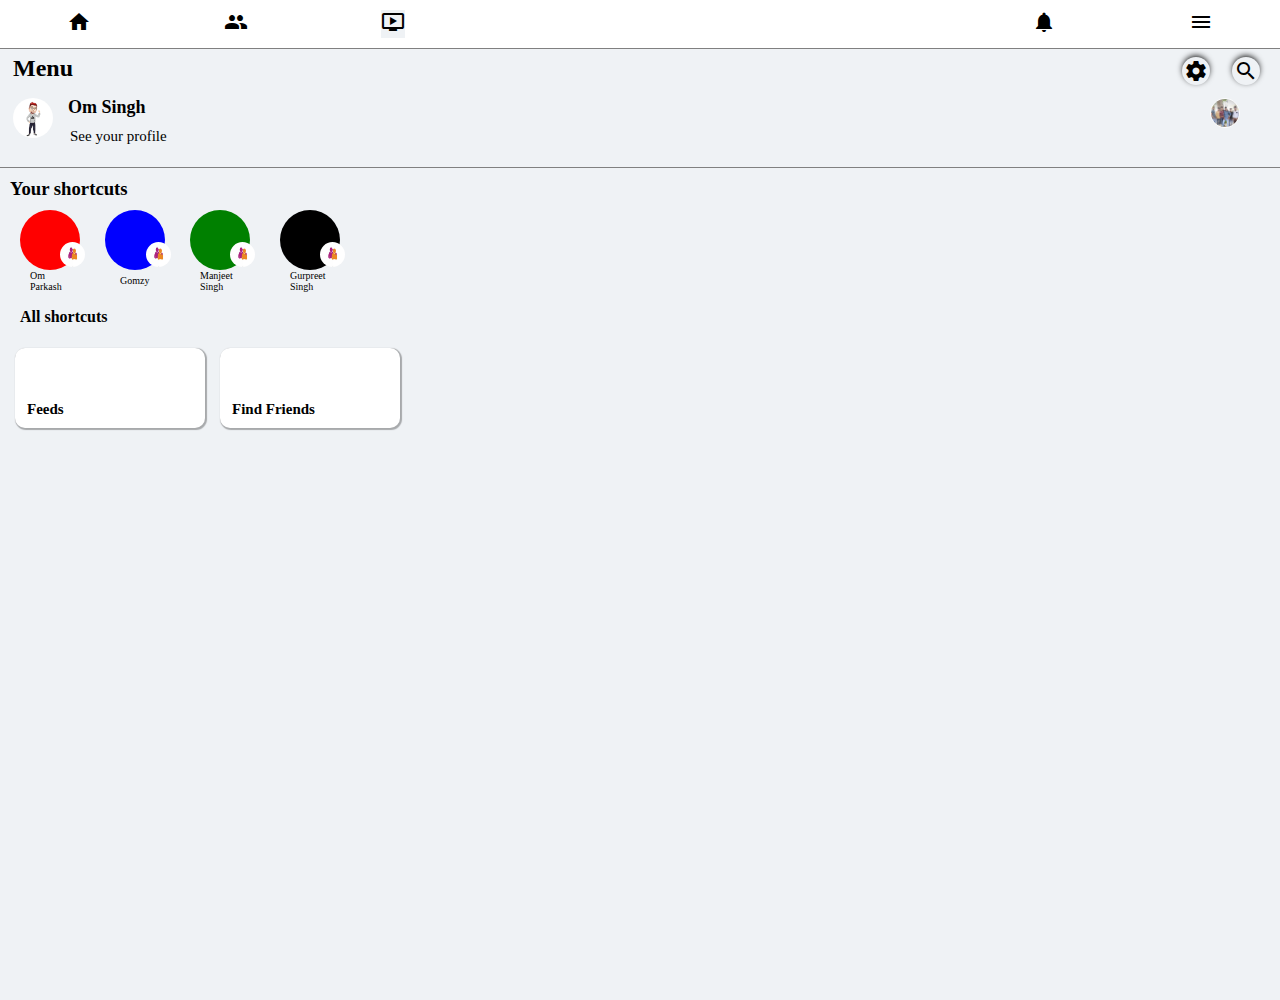
<file: om1.html>
<!DOCTYPE html>
<html>

<head>
  <meta charset="UTF-8">
  <meta name="viewport" content="width=device-width, initial-scale=1">
  
  <link href="https://fonts.googleapis.com/icon?family=Material+Icons"  rel="stylesheet">
  
    <link rel="stylesheet" href="om2.css">
  <title>Facebook</title>
  
</head>

<body>
<div class="middle">
    <div class="first">
    <a href="index.html"> <span class="material-icons">home</span></a>
    </div>
    
  <div class="second">
    <a href="https://om70om.github.io/singh/"><span class="material-icons">people</span></a>
  </div>
  
    <div class="third">
     <a href=""><span class="material-icons">ondemand_video
      </span></a>
      </div>
      
    <div class="four">
      <a href=""><span class="material-icons">pending_actions</span></a>
    </div>

    <div class="five">
     <a href=""> <span class="material-icons">notifications </span></a>
    </div>

    <div class="six">
    
     <a href="om1.html"><span class="material-icons">menu</span>
     </a>
    </div>
    
    <div class="line"></div>
    
  </div>
   
    <!-- next page of menu -->
    

 <div class="nw">
   
  <div class="mn"><h1>Menu</h1></div>
      
    <div class="sett">
       <span class="material-icons">settings</span>
    </div>
      
    <div class="sea">
         <span class="material-icons">search</span>
    </div>
    <div class="img"><img src="FBb.jpg" alt="Fbb.jpg">
    </div>
    <div class="name"><h2>Om Singh</h2></div>
    <div class="dec"><p>See your profile</p></div>
    
    <div class="log">
      <img src="Fbb.jpg" alt="FBb.jpg"></div>

  </div>
  
 <div class="third">
    <div class="short"><h3>Your shortcuts</h3>
    </div>
  <div class="fl">
     
    <div class="ff"></div> 
    <div class="om"><p>Om <br>Parkash</p></div>
    <div class="ll"></div>
    <div class="gom"><p>Gomzy <br></p></div>
    <div class="lk"></div>
    <div class="manj"><p>Manjeet <br> Singh</p></div>
    <div class="kl"></div>
    <div class="gur"><p>Gurpreet<br>Singh</p></div>
 
<div class="f1"><img src="logo.jpeg" alt=""></div>
 <div class="f2"><img src="logo.jpeg" alt="/logo.jpeg"></div>
 
 <div class="f3"><img src="logo.jpeg" alt="/logo.jpeg"></div>
 
 <div class="f4"><img src="logo.jpeg" alt="/logo.jpeg"></div>
 
  </div>
 
  <div class="short2"><h4>All shortcuts</h4></div>
 
 <div class="feed"><h5>Feeds</h5></div>
 
 <div class="fs"><h5>Find Friends</h5></div>
 </div>

</body>

</html>
</file>
<file: om2.css>
*{margin: 0; padding: 0; box-sizing: border-box;}
.middle{
 
  display: flex;
  align-items: center;
  justify-content: space-around;
  background-color: white;
  padding-top: 10px;
  padding-bottom: 10px;
  position: sticky;
  top: 0;
  z-index: 999;
}

.line{
  background-color: gray;
  width: 100%;
  height: 0.5px;
 position: absolute;
  bottom: 0px;
  box-shadow: 0 5px 8px -9px rgba(0, 0, 0, 0.9);
}

.nw{
 height: 120px;
  position: relative;
 
  display: flex;
  align-items: center;
  justify-content: space-around;
  background-color: #eff2f5;
  border-bottom: 0.1px solid gray;

}
.mn{
position: absolute;
left: 13px;
top: 7px;
font-size: 12px;

}
.middle a{
  color: black;
}
.middle a:hover{
  color: blue;
}
.sea{
  width: 28px;
  height: 28px;
  position: absolute;
  top:9px;
  right: 20px;
  background-color: #eff2f5;
  border-radius: 50%;
  box-shadow: 0px -2px 6px -1px rgba(0,0,0,9);
  
}
.sett{
  width: 28px;
  height: 28px;
  position: absolute;
  top: 9px;
  right: 70px;
  background-color: #eff2f5;
  border-radius: 50%;
  box-shadow: 0px -2px 6px -1px rgba(0,0,0,9);
}
.sea .material-icons{
  display: flex;
  align-items: center;
  justify-content: space-around;
  padding-top: 2px;
}
.sett .material-icons{
  padding-top: 2px;
  padding-left: 2px;
}
.img{
  position: absolute;
  top: 50px;
  left: 13px;
  background-color: #eff2f5;
  
 
}
.img img{
  width: 40px;
  height: 40px;
  background-size: cover;
  border-radius: 50%;
}
.name{
  font-size: 12px;
  position: absolute;
  left: 68px;
  }
.dec{
  font-size: 15px;
  position: absolute;
  left: 70px;
  top: 80px;
}
.log{
 width: 30px;
 height: 30px;
  
  position: absolute;
  right: 40px;
  top: 50px;
 
  
}
.log img{
  position: absolute;
  width: 30px;
  height: 30px;
  border-radius: 50%;
  border: 1px solid white;
}
.third{
  position: relative;
  background-color: #eff2f5;
}
.short{
 padding-top: 10px;
 padding-left: 10px;
  
}
.ff{
  width: 60px;
  height: 60px;
  background-color: red;
  position: absolute;
  top: 10px;
  left: 20px;
  border-radius: 50%;
}
.ll{
  width: 60px;
  height: 60px;
  background-color: blue;
  position: absolute;
  top: 10px;
  left: 105px;
  border-radius: 50%;
}
.lk{
  width: 60px;
  height: 60px;
  background-color: green;
  position: absolute;
  top: 10px;
  left: 190px;
  border-radius: 50%;
}
.kl{
  width: 60px;
  height: 60px;
  background-color:black;
  position: absolute;
  top: 10px;
  left: 280px;
  border-radius: 50%;
}
.fl{
  width: 100%;
  height: 800px;
  display: flex;
  align-items: center;
  justify-content: space-evenly;
  position: relative;
  background-color: #eff2f5;
 
}
.om{
  position: absolute;
  left: 30px;
  top: 70px;
  font-size: 10px;
}
.gom{
  position: absolute;
  font-size: 10px;
  top: 75px;
  left: 120px;
}
.manj{
  position: absolute;
  font-size: 10px;
  top: 70px;
  left: 200px;
}
.gur{
  position: absolute;
  font-size: 10px;
  top: 70px;
  left: 290px;
}
.f1{
  position: absolute;
  top: 42px;
  left: 60px;
}
.f1 img{
  width: 25px;
  height: 25px;
  border-radius: 50%;
}
.f2{
  position: absolute;
  top: 42px;
  left: 146px;
}
.f2 img{
  width: 25px;
  height: 25px;
  border-radius: 50%;
}
.f3{
  position: absolute;
  top: 42px;
  left: 230px;
}
.f3 img{
  width: 25px;
  height: 25px;
  border-radius: 50%;
}
.f4{
  position: absolute;
  top: 42px;
  left: 320px;
}
.f4 img{
  width: 25px;
  height: 25px;
  border-radius: 50%;
}
.short2{
  position: absolute;
  top: 140px;
  left: 20px;
}
.feed{
  width: 190px;
  height: 80px;
  position: absolute;
  top: 180px;
  left: 15px;
  background-color: white;
  border-radius: 10px;
  box-shadow: 1px 1px 1px 1px rgba(0,0,0,0.3);
}
.feed h5{
  position: absolute;
  bottom: 10px;
  left: 12px;
  font-size: 15px;
}
.fs{
  width: 180px;
  height: 80px;
  position: absolute;
  top: 180px;
  left: 220px;
  background-color: white;
  border-radius: 10px;
  box-shadow: 1px 1px 1px 1px rgba(0,0,0,0.3);
  
}
.fs h5{
  position: absolute;
  bottom: 10px;
  left: 12px;
  font-size: 15px;
}
</file>
